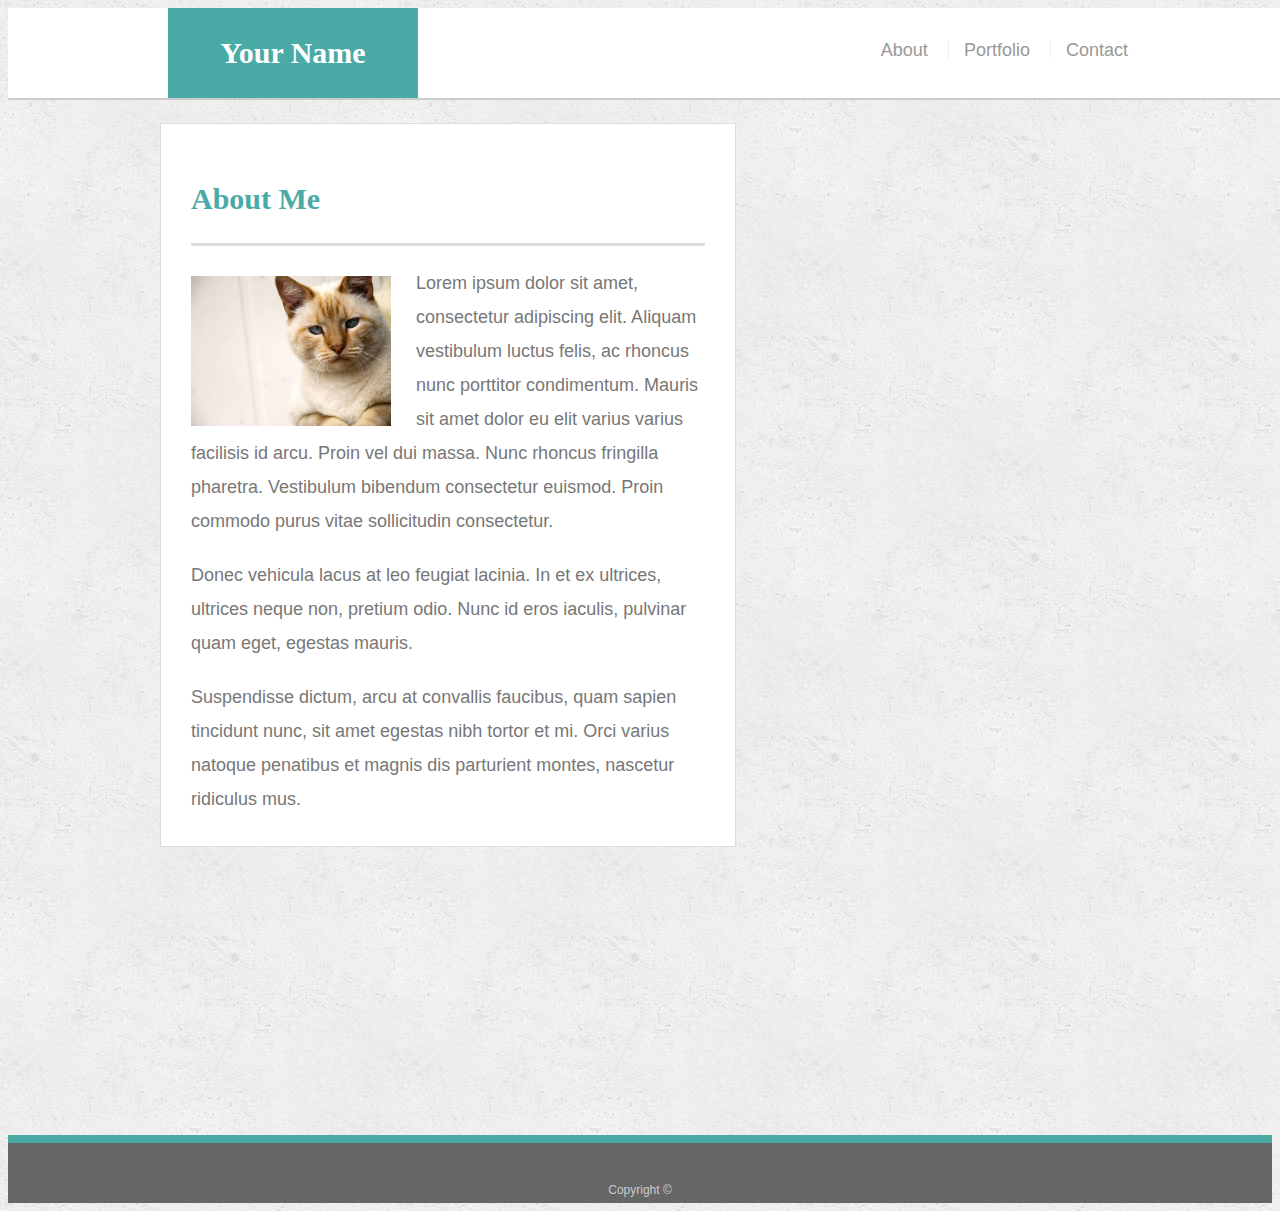
<file: index.html>
<!doctype html>
<html lang="en-us">

<head>
  <meta charset="UTF-8">
  <title>About | Your Name</title>
  <link rel="stylesheet" type="text/css" href="assets/css/style.css">
  <meta name="viewport" content="width=device-width, initial-scale=1">
</head>

<body>

  <header id="masthead">
    <div class="container">
      <a href="index.html" id="logo">Your Name</a>
      <nav id="nav">
        <a href="index.html">About</a>
        <a href="portfolio.html">Portfolio</a>
        <a href="contact.html">Contact</a>
      </nav>
    </div>
  </header>

  <div id="main-container" class="container">
    <section class="main-section">
      <h1>About Me</h1>

      <img src="assets/images/cat.jpg" class="auth-image" alt="Your Name">

      <p>Lorem ipsum dolor sit amet, consectetur adipiscing elit. Aliquam vestibulum luctus felis, ac rhoncus nunc porttitor condimentum. Mauris sit amet dolor eu elit varius varius facilisis id arcu. Proin vel dui massa. Nunc rhoncus fringilla pharetra. Vestibulum bibendum consectetur euismod. Proin commodo purus vitae sollicitudin consectetur.</p>

      <p>Donec vehicula lacus at leo feugiat lacinia. In et ex ultrices, ultrices neque non, pretium odio. Nunc id eros iaculis, pulvinar quam eget, egestas mauris.</p>

      <p>Suspendisse dictum, arcu at convallis faucibus, quam sapien tincidunt nunc, sit amet egestas nibh tortor et mi. Orci varius natoque penatibus et magnis dis parturient montes, nascetur ridiculus mus.</p>

    </section>

  </div>

  <footer>
    <div class="footer">
      Copyright &copy; 
    </div>
  </footer>
</body>

</html>
</file>
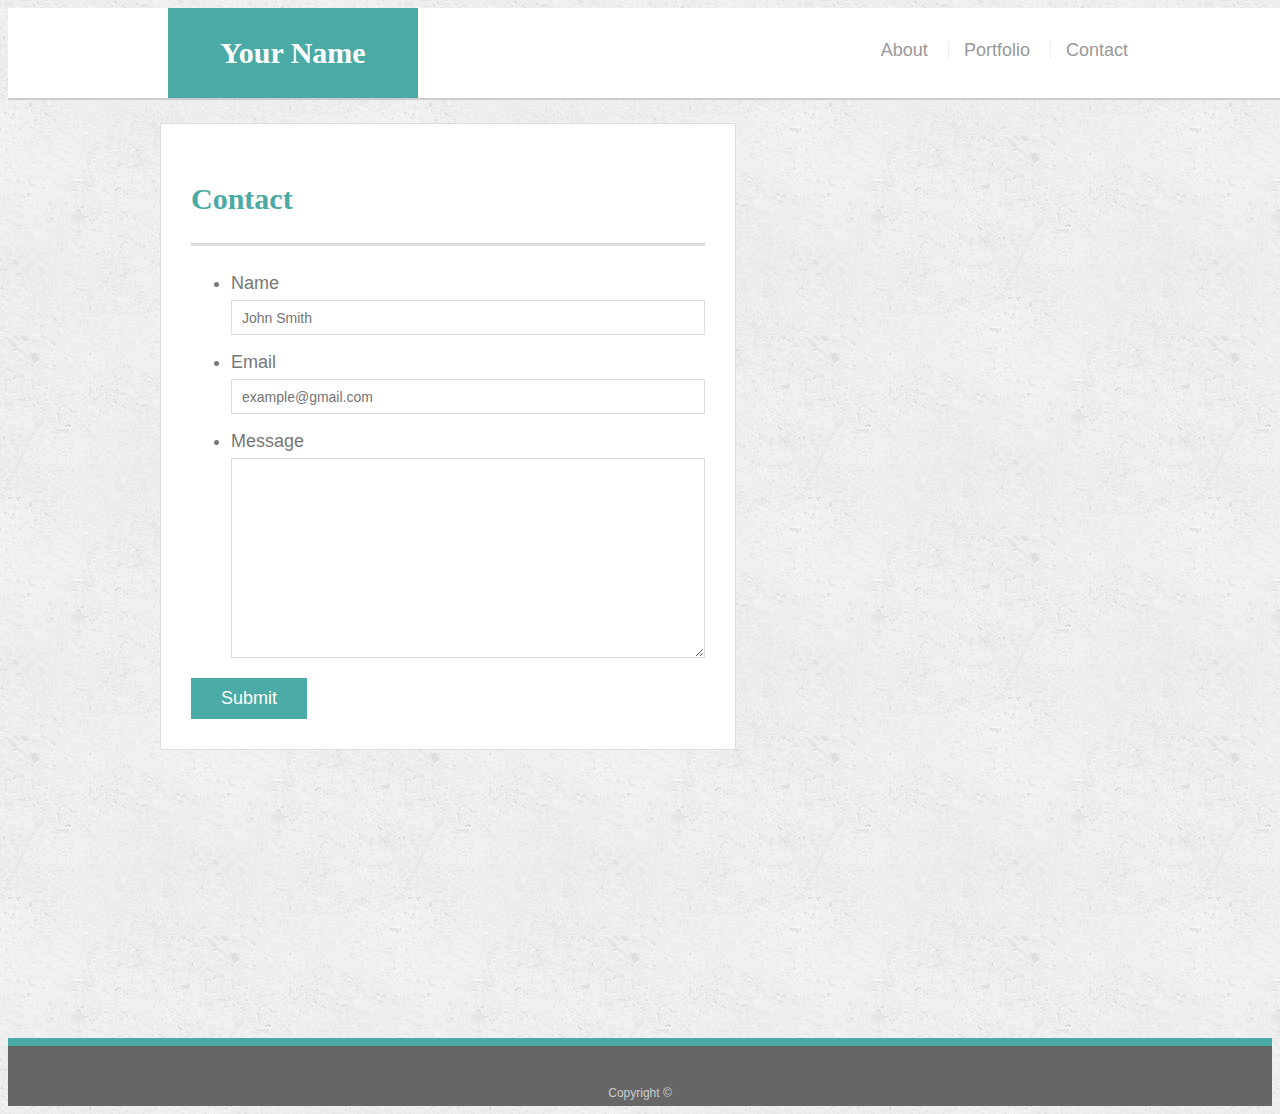
<file: contact.html>
<!doctype html>
<html lang="en-us">

<head>
  <meta charset="UTF-8">
  <title>Contact | Your Name</title>
  <link rel="stylesheet" type="text/css" href="assets/css/style.css">
  <meta name="viewport" content="width=device-width, initial-scale=1">
</head>

<body>

  <header id="masthead">
    <div class="container">
      <a href="index.html" id="logo">Your Name</a>
      <nav id="nav">
        <a href="index.html">About</a>
        <a href="portfolio.html">Portfolio</a>
        <a href="contact.html">Contact</a>
      </nav>
    </div>
  </header>

  <div id="main-container" class="container">
    <section class="main-section">
      <h1>Contact</h1>

      <form id="contact-form">
        <ul>
          <li>
            <label for="name">Name</label>
            <input type="text" id="name" name="name" placeholder="John Smith" required="required">
          </li>
          <li>
            <label for="email">Email</label>
            <input type="email" id="email" name="email" placeholder="example@gmail.com" required="required">
          </li>
          <li>
            <label for="message">Message</label>
            <textarea id="message" name="message" required="required"></textarea>
          </li>
        </ul>
        <input type="submit">
      </form>

    </section>

  </div>

  <footer>
    <div class="footer">
      Copyright &copy; 
    </div>
  </footer>
</body>

</html>
</file>
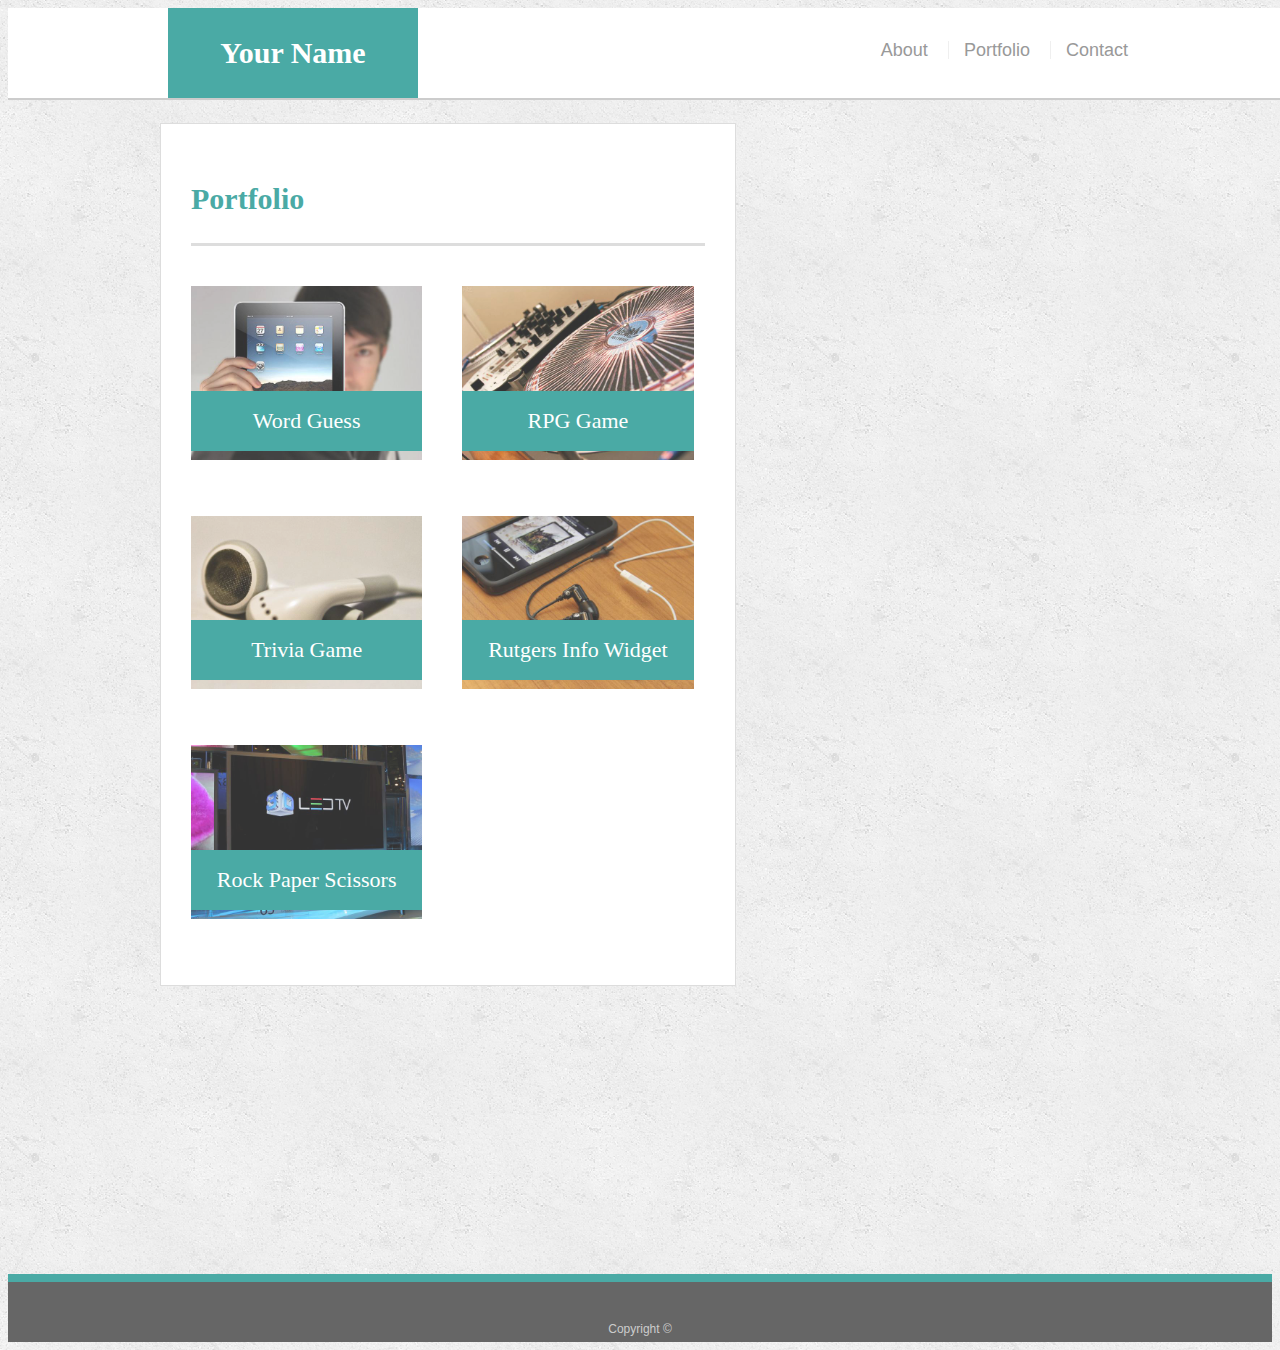
<file: portfolio.html>
<!doctype html>
<html lang="en-us">

<head>
  <meta charset="UTF-8">
  <title>Portfolio | Your Name</title>
  <link rel="stylesheet" type="text/css" href="assets/css/style.css">
  <meta name="viewport" content="width=device-width, initial-scale=1">
</head>

<body>

  <header id="masthead">
    <div class="container">
      <a href="index.html" id="logo">Your Name</a>
      <nav id="nav"> 
        <a href="index.html">About</a>
        <a href="portfolio.html">Portfolio</a>
        <a href="contact.html">Contact</a>
      </nav>
    </div>
  </header>

  <div id="main-container" class="container">
    <section class="main-section">
      <h1>Portfolio</h1>

      <div class="work">
        <img src="assets/images/technics-q-c-640-480-1.jpg" alt="Word Guess">

        <h3>Word Guess</h3>
      </div>
      <div class="work">
        <img src="assets/images/technics-q-c-640-480-2.jpg" alt="RPG Game">

        <h3>RPG Game</h3>
      </div>
      <div class="work">
        <img src="assets/images/technics-q-c-640-480-5.jpg" alt="Trivia Game">

        <h3>Trivia Game</h3>
      </div>
      <div class="work">
        <img src="assets/images/technics-q-c-640-480-7.jpg" alt="Rutgers Info Widget">

        <h3>Rutgers Info Widget</h3>
      </div>
      <div class="work">
        <img src="assets/images/technics-q-c-640-480-9.jpg" alt="Rock Paper Scissors">

        <h3>Rock Paper Scissors</h3>
      </div>

    </section>

  </div>

  <footer>
    <div class="footer">
      Copyright &copy;
    </div>
  </footer>
</body>

</html>
</file>
<file: assets/css/style.css>
body {
  font-family: Arial, "Helvetica Neue", Helvetica, sans-serif;
  font-size: 18px;
  line-height: 34px;
  color: #777777;
  background: url("../images/concrete_seamless.png");
}

* {
  box-sizing: border-box;
}

/* general */

.container {
  width: 100%;
  max-width: 960px;
  margin: 0 auto;
  clear: both;
}

h1,
h2,
h3,
p {
  margin-bottom: 20px;
}

p:last-child {
  margin-bottom: 0;
}

h1,
h2,
h3 {
  font-family: Georgia, Times, "Times New Roman", serif;
  font-weight: 700;
  color: #4aaaa5;
}

h1 {
  padding-bottom: 20px;
  font-size: 30px;
  line-height: 49px;
  border-bottom: 3px solid #dddddd;
}

h2,
h3 {
  font-size: 22px;
}

/* header */

#masthead {
  position: fixed;
  z-index: 99;
  width: 100%;
  margin: 0 0 30px;
  overflow: auto;
  color: #ffffff;
  background: #ffffff;
  border-bottom: 2px solid #cccccc;
}

#logo {
  float: left;
  width: 250px;
  height: 90px;
  font-family: Georgia, Times, "Times New Roman", serif;
  font-size: 30px;
  font-weight: 700;
  line-height: 90px;
  color: #ffffff;
  text-align: center;
  text-decoration: none;
  background: #4aaaa5;
}

nav {
  float: right;
  margin-top: 25px;
}

nav a {
  display: inline-block;
  padding-left: 15px;
  margin-left: 15px;
  line-height: 18px;
  color: #999;
  text-decoration: none;
  border-left: 1px solid #efefef;
}

nav a:first-child {
  border-left: 0 none;
}

/* footer */

footer {
  padding: 30px 0;
  clear: both;
  font-size: 12px;
  color: #ffffff;
  color: #cccccc;
  text-align: center;
  background: #666666;
  border-top: 8px solid #4aaaa5;
  height: 50px;
}

h3, h2 {
  padding-bottom: 20px;
  margin-bottom: 15px;
  line-height: 22px;
  border-bottom: 2px solid #eeeeee;
}

/* main */

#main-container {
  padding-top: 130px;
  min-height: calc(100vh - 70px);
}

.main-section {
  float: left;
  width: 100%;
  max-width: 960px;
  padding: 30px;
  margin: 0 0 40px;
  background: #ffffff;
  border: 1px solid #dddddd;
}

/* portfolio page */

.work {
  position: relative;
  float: left;
  width: 274px;
  margin: 20px 0 25px;
  overflow: auto;
}

.work:nth-child(even) {
  margin-right: 40px;
}

.work img {
  width: 100%;
  border: 0 none;
  opacity: 0.8;
}

.work h3 {
  position: absolute;
  bottom: 20px;
  width: 100%;
  padding: 15px;
  margin-bottom: 0;
  font-weight: 300;
  line-height: 30px;
  color: #ffffff;
  text-align: center;
  background: #4aaaa5;
  border-bottom: 0;
}

.auth-image {
  float: left;
  width: 200px;
  height: auto;
  margin-top: 10px;
  margin-right: 25px;
}

/* contact page */

#contact-form ul {
  margin-bottom: 20px;
}

#contact-form li {
  margin-bottom: 10px;
}

label,
input[type=text],
input[type=email],
textarea {
  display: block;
  width: 100%;
}

input[type=text],
input[type=email],
textarea {
  height: 35px;
  padding: 0 10px;
  font-size: 14px;
  border: 1px solid #dddddd;
}

textarea {
  height: 200px;
}

input[type=submit] {
  padding: 10px 30px;
  font-size: 18px;
  color: #ffffff;
  cursor: pointer;
  background: #4aaaa5;
  border: 0 none;
}

@media screen and (max-width: 980px){

  .container {
    width: 92%;
    margin-top: -10px;
  }
}

.main-section {
  width: 60%;
  margin-top: -15px;
  margin-right: 39px;
  margin-bottom: 30%;
}

.work {
  width: 45%;
}
@media screen and (max-width: 768px){

.container {
  width: 95%;
 
}
.main-section {
  width: -20px;
  margin-top: -15px;
  margin-bottom: 50%;
}
#nav {
  margin-top: 5%;
}
}
@media screen and (max-width: 640px){

  #main-container, .container {
    margin-top: -140px;
  }

  #masthead{
    position: static;
    margin-top: -8px;
  }

  #logo {
    width: 100%
  }
  #nav {
    margin-right: 29%;
    margin-top: 2%;
    margin-bottom: 2%;
  }

  .footer {
    position: static;
  }

  .work {
    width: 100%;
  }

  .auth-image {
    width: 100%;
  }

  .container {
    width: 100%;
    margin-top: -20px;
  }
}
</file>
